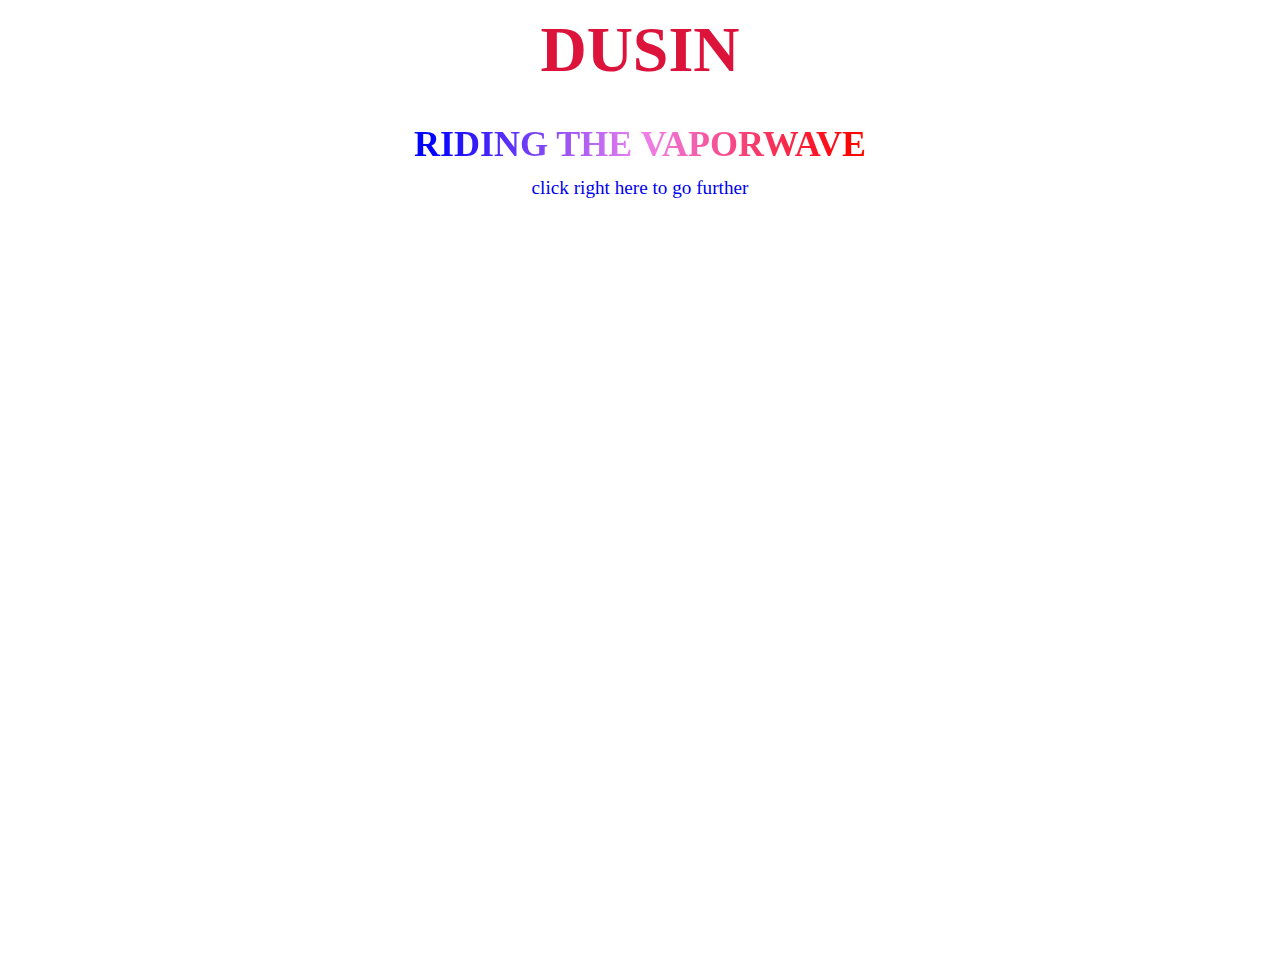
<file: index.html>
<!DOCTYPE html>
<html lang="">

<head>
    <meta charset="utf-8">
    <!-- HUSK AT UDFYLDE BESKRIVELSE TIL SEO -->
    <meta name="description" contect="">
    <meta name="author" contect="Lasse Nørfelt">
    <meta name="viewport" content="width=device-width, initial-scale=1.0">
    <title></title>
    <link rel="stylesheet" href="css/style.css">
</head>

<body>

    <h1>DUSIN</h1>
    <h3>RIDING THE VAPORWAVE</h3>
    <h4 id="frem"><a href="forside.html">click right here to go further</a></h4>
    
    <div class="iframe">
    <iframe src="https://www.youtube.com/embed/ooIRG33qUDU?vq=hd1080&autoplay=1&rel=0&iv_load_policy=3&fs=0&color=white" width="1280" height="720" frameborder="0"></iframe>
    </div>
    </body>
    
    
</html>
</file>
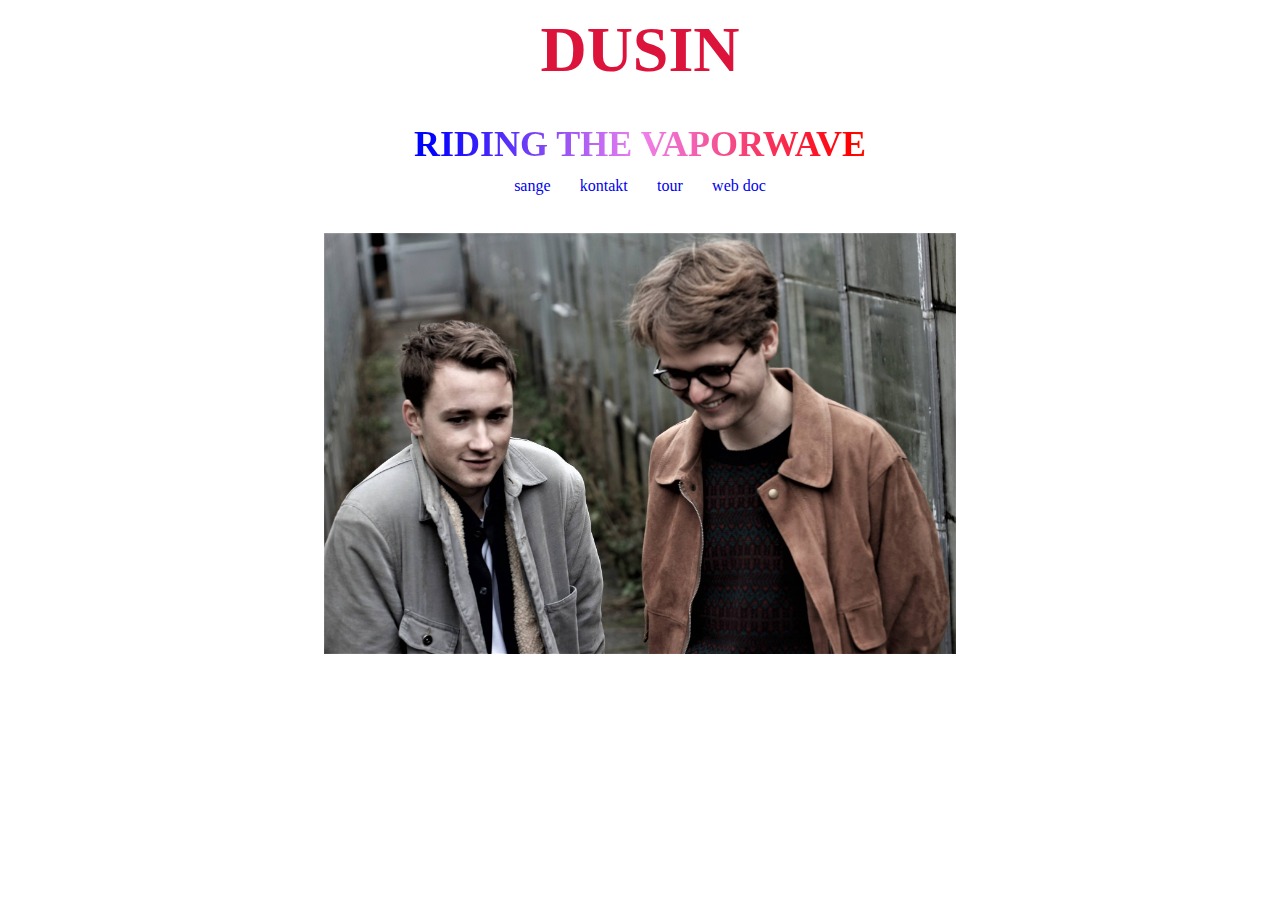
<file: forside.html>
<!DOCTYPE html>
<html lang="">

<head>
    <meta charset="utf-8">
    <!-- HUSK AT UDFYLDE BESKRIVELSE TIL SEO -->
    <meta name="description" contect="">
    <meta name="author" contect="Lasse Nørfelt">
    <meta name="viewport" content="width=device-width, initial-scale=1.0">
    <title></title>
    <link rel="stylesheet" href="css/style.css">
</head>

<body>

    <h1>DUSIN</h1>
    <h3>RIDING THE VAPORWAVE</h3>

    <div class="menu">
    
    <ul>
        <li><a href="sange.html">sange</a></li>
        <li><a href="kontakt.html">kontakt</a></li>
        <li><a href="tour.html">tour</a></li>
        <li><a href="webdoc.html">web doc</a></li>
    </ul>

        </div>
    <img src="images/natur_dusin.jpg" id="naturd" alt="dusin">
    
</body>

</html>
</file>
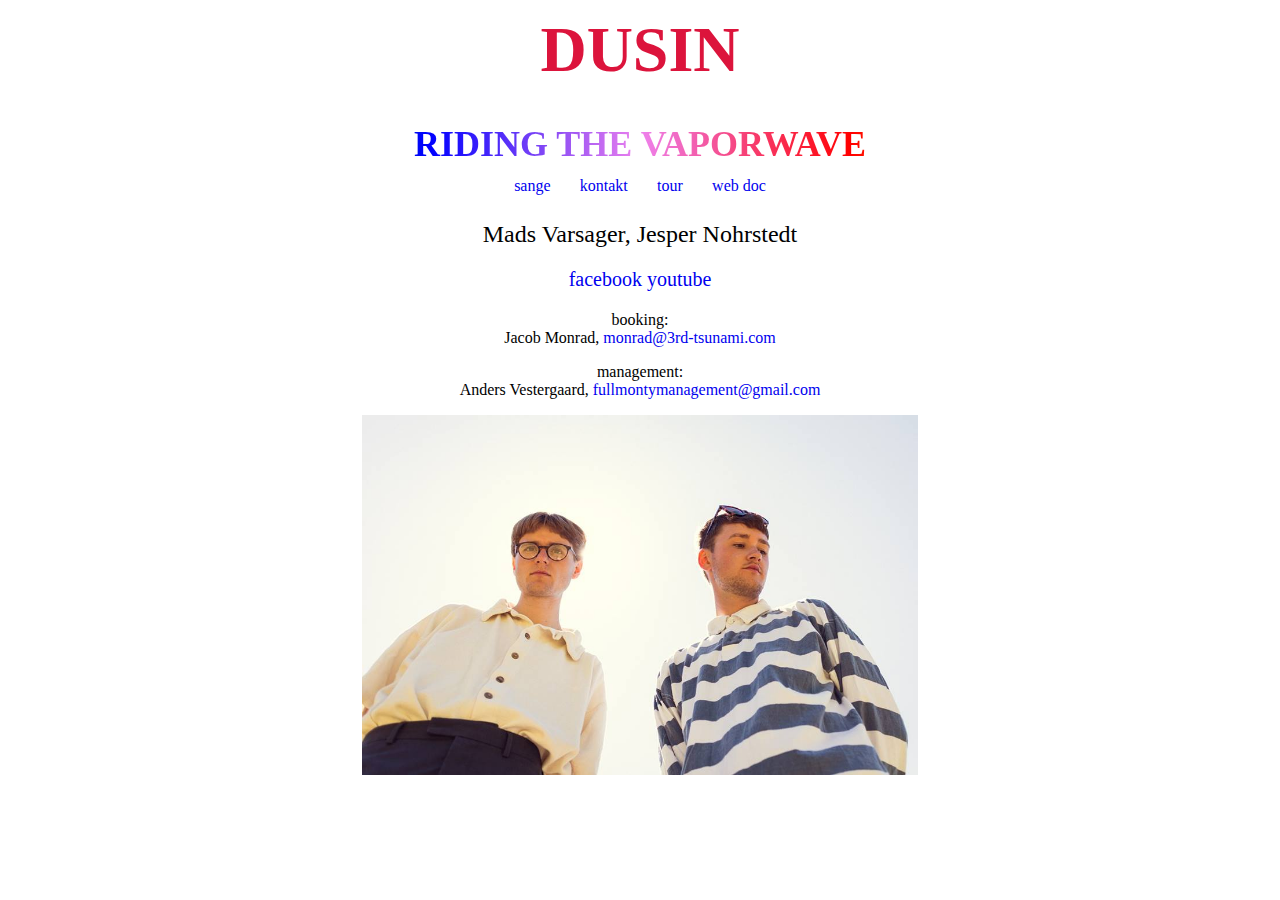
<file: kontakt.html>
<!DOCTYPE html>
<html lang="">

<head>
    <meta charset="utf-8">
    <!-- HUSK AT UDFYLDE BESKRIVELSE TIL SEO -->
    <meta name="description" contect="">
    <meta name="author" contect="Lasse Nørfelt">
    <meta name="viewport" content="width=device-width, initial-scale=1.0">
    <title></title>
    <link rel="stylesheet" href="css/style.css">
</head>

<body>

    <h1>DUSIN</h1>
    <h3>RIDING THE VAPORWAVE</h3>
    <div class="menu">
    
    <ul>
        <li><a href="sange.html">sange</a></li>
        <li><a href="kontakt.html">kontakt</a></li>
        <li><a href="tour.html">tour</a></li>
        <li><a href="webdoc.html">web doc</a></li>
    </ul>

        </div>

    <p class="navn">Mads Varsager, Jesper Nohrstedt </p>
    
    <div class="links">
        <p><a href="https://www.facebook.com/dusindk/">facebook</a> <a href="https://www.youtube.com/channel/UC5mMCu4htjq3HFHKnmaq0fQ">youtube</a></p>
    </div>

    <div class="booking">
        <p>booking:<br> Jacob Monrad, <a href="mailto:monrad@3rd-tsunami.com?Subject=" target="_top">monrad@3rd-tsunami.com</a></p>

        <p>management: <br>Anders Vestergaard, <a href="mailto:fullmontymanagement@gmail.com?Subject=" target="_top">fullmontymanagement@gmail.com</a></p>
    </div>
    
    <img src="images/froe.jpg" alt="sommerbillede af dusin" id="sommer">

</body>

</html>
</file>
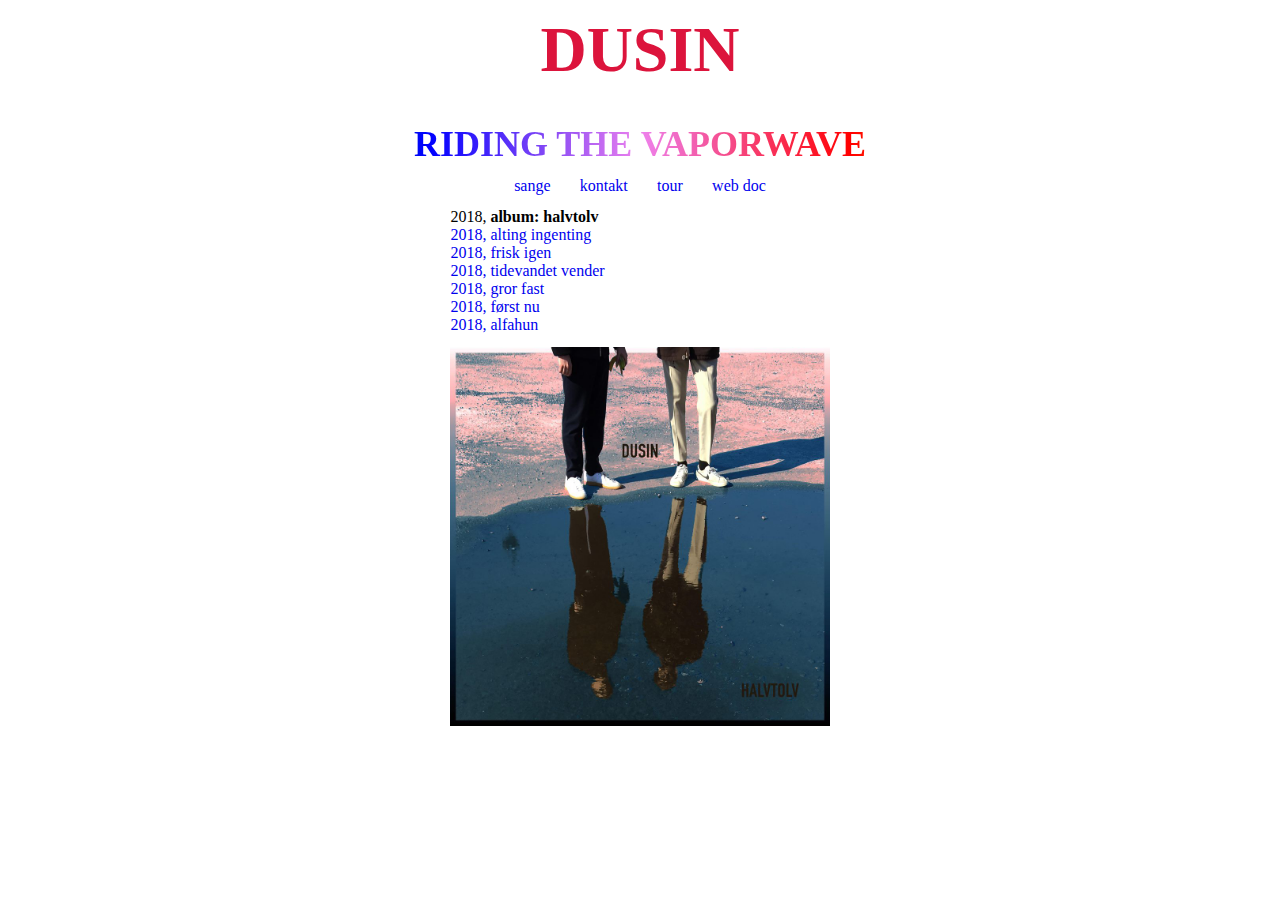
<file: sange.html>
<!DOCTYPE html>
<html lang="">

<head>
    <meta charset="utf-8">
    <!-- HUSK AT UDFYLDE BESKRIVELSE TIL SEO -->
    <meta name="description" contect="">
    <meta name="author" contect="Lasse Nørfelt">
    <meta name="viewport" content="width=device-width, initial-scale=1.0">
    <title></title>
    <link rel="stylesheet" href="css/style.css">
</head>

<body>

    <h1>DUSIN</h1>
    <h3>RIDING THE VAPORWAVE</h3>
    <div class="menu">
    
    <ul>
        <li><a href="sange.html">sange</a></li>
        <li><a href="kontakt.html">kontakt</a></li>
        <li><a href="tour.html">tour</a></li>
        <li><a href="webdoc.html">web doc</a></li>
    </ul>

        </div>

    <div class="sange">

        <ul>
            <li>2018, <strong>album: halvtolv</strong></li>
            <li><a href="https://www.youtube.com/watch?v=Iu-cW35uL0g">2018, alting ingenting</a></li>
            <li><a href="https://www.youtube.com/watch?v=GlD5CVYu5gc">2018, frisk igen</a></li>
            <li><a href=https://open.spotify.com/album/6m4aKrw1aQFGAT020s5quw>2018, tidevandet vender</a></li>
            <li><a href="https://www.youtube.com/watch?v=FuWVroTIQgA">2018, gror fast</a></li>
            <li><a href="https://www.youtube.com/watch?v=Td8gglnMQl0">2018, først nu</a></li>
            <li><a href="https://www.youtube.com/watch?v=3YoBOEqqSIk">2018,  alfahun</a></li>

        </ul>

    </div>

    <img src="images/vapor.jpg" alt="session billede" id="session">


</body>

</html>
</file>
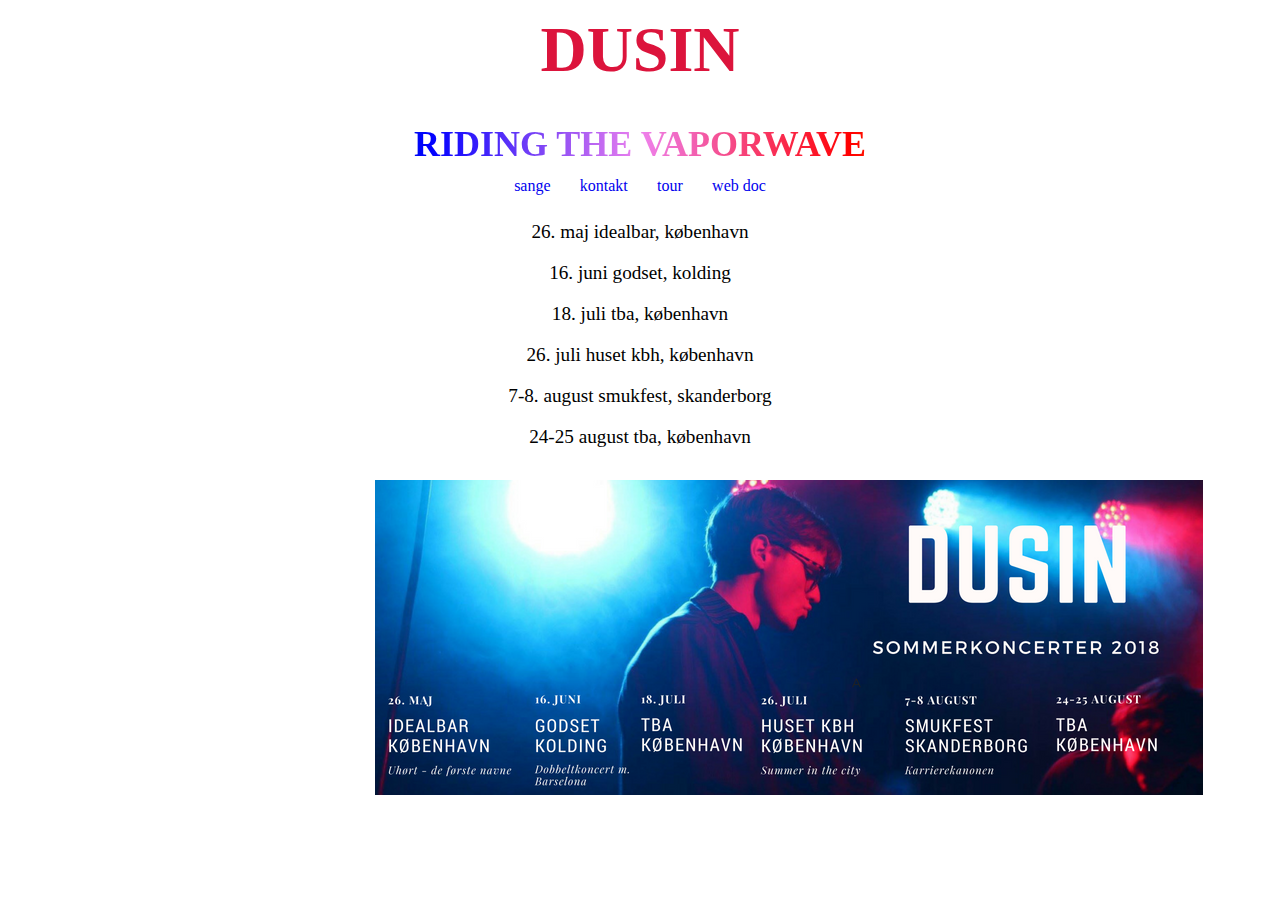
<file: tour.html>
<!DOCTYPE html>
<html lang="">

<head>
    <meta charset="utf-8">
    <!-- HUSK AT UDFYLDE BESKRIVELSE TIL SEO -->
    <meta name="description" contect="">
    <meta name="author" contect="Lasse Nørfelt">
    <meta name="viewport" content="width=device-width, initial-scale=1.0">
    <title></title>
    <link rel="stylesheet" href="css/style.css">
</head>

<body>

    <h1>DUSIN</h1>
    <h3>RIDING THE VAPORWAVE</h3>
    <div class="menu">
    
    <ul>
        <li><a href="sange.html">sange</a></li>
        <li><a href="kontakt.html">kontakt</a></li>
        <li><a href="tour.html">tour</a></li>
        <li><a href="webdoc.html">web doc</a></li>
    </ul>

        </div>
    <div class="datoer">
    <p>26. maj idealbar, københavn</p>
    
    <p>16. juni godset, kolding</p>
    
    <p>18. juli tba, københavn</p>
    
    <p>26. juli huset kbh, københavn</p>
    
    <p>7-8. august smukfest, skanderborg</p>
    
    <p>24-25 august tba, københavn</p>
        
        </div>
    
    <img src="images/tour.png" alt="tour" id="tour">
</body>

</html>
</file>
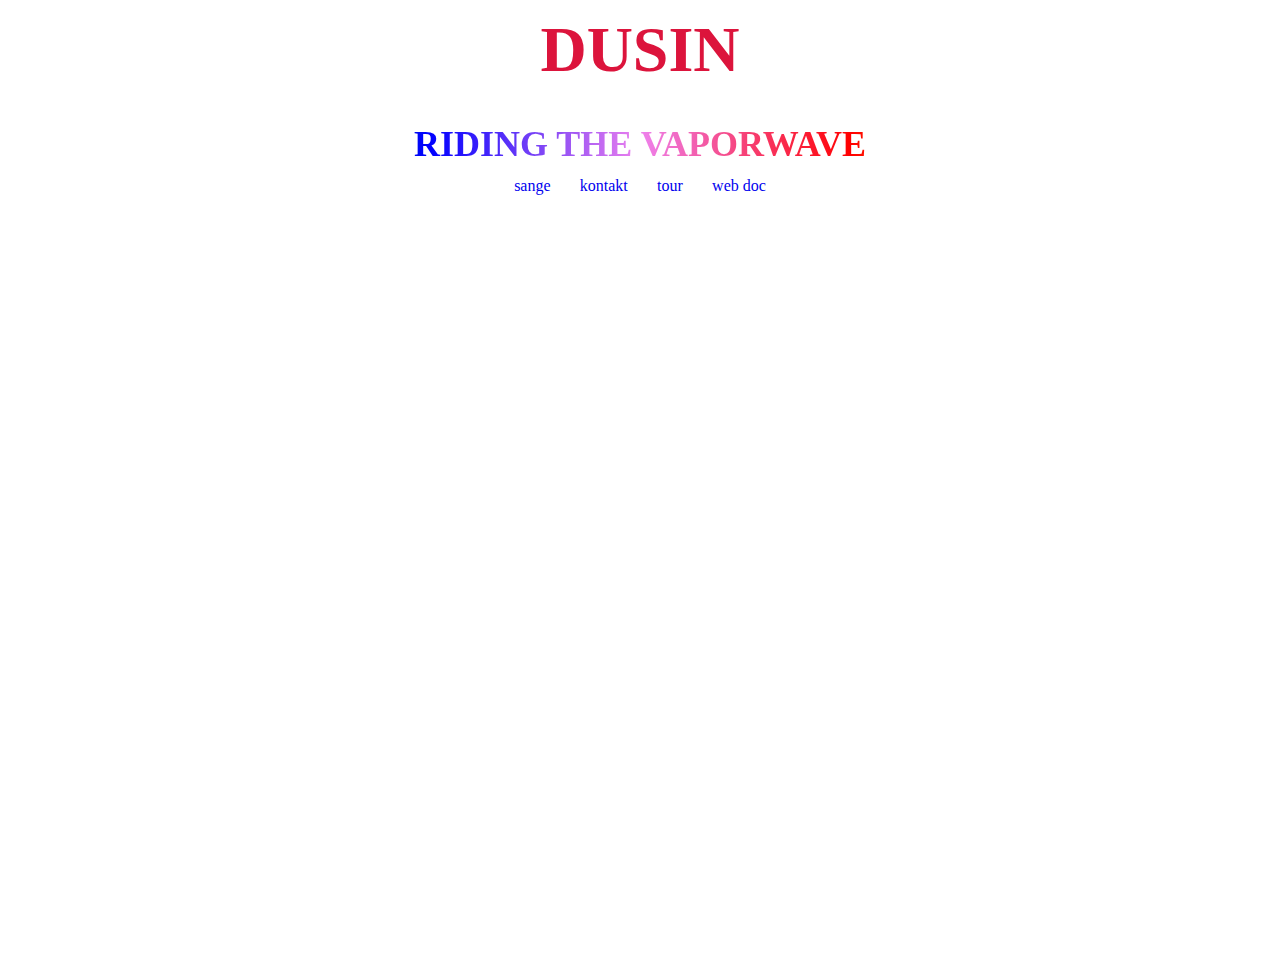
<file: webdoc.html>
<!DOCTYPE html>
<html lang="">

<head>
    <meta charset="utf-8">
    <!-- HUSK AT UDFYLDE BESKRIVELSE TIL SEO -->
    <meta name="description" contect="">
    <meta name="author" contect="Lasse Nørfelt">
    <meta name="viewport" content="width=device-width, initial-scale=1.0">
    <title></title>
    <link rel="stylesheet" href="css/style.css">
</head>

<body>

    <h1>DUSIN</h1>
    <h3>RIDING THE VAPORWAVE</h3>
    <div class="menu">
    
    <ul>
        <li><a href="sange.html">sange</a></li>
        <li><a href="kontakt.html">kontakt</a></li>
        <li><a href="tour.html">tour</a></li>
        <li><a href="webdoc.html">web doc</a></li>
    </ul>

        </div>
    
    <div class="iframe">
    <iframe src="https://www.youtube.com/embed/ooIRG33qUDU?vq=hd1080&autoplay=1&rel=0&iv_load_policy=3&fs=0&color=white" width="1280" height="720" frameborder="0"></iframe>
    </div>
    </body>
    
    
</html>
</file>
<file: css/style.css>
h1 {
    text-align: center;
    color: crimson;
    font-size: 400%;
    margin-top: 1%;
    margin-bottom: 1%;
}

h3 {
    text-align: center;
    background: linear-gradient(to right, green, teal, blue, violet, red, yellow, pink);
    -webkit-background-clip: text;
    -webkit-text-fill-color: transparent;
    font-size: 225%;
    margin-bottom: 1%;

}

#frem {
    text-align: center;
    font-weight: 100;
    font-size: 120%;
    margin-top: 1%;
    margin-bottom: 0.5%;
}

#naturd {
    width: 50%;
    margin-left: 25%;
    margin-top: 2%;0,
}

ul {
    list-style-type: none;
    margin: 0;
    padding: 0;
    text-align: center;
    font-size: 100%;
    margin-bottom: 1%;
}

.menu li {
    display: inline;
    margin: 1%;
}

a:active {
    text-decoration: none;
}

a:link {
    text-decoration: none;
}

a:hover {
    text-decoration: none;
}

a:visited {
    text-decoration: none;
    color: black;
}

#session {
    width: 30%;
    margin-left: 35%;
}

h4 {
    text-align-last: center;
}

.sange ul {
    text-align: left;
    margin-left: 35%;
}

.navn{
    text-align: center;
    margin-top: 2%;
    margin-bottom: 0%;
    font-size: 150%;
}

.links {
    text-align: center;
    font-size: 125%;
    display: block;
}

.booking {
    text-align: center;
}

#sommer {
    width: 44%;
    margin-left: 28%;
}

.datoer {
    text-align: center;
    margin-top: 2%;
    font-size: 120%;
}

#tour {
    margin-top: 1%;
    margin-left: 29%
    }

.iframe {
    margin-left: 17%;
    margin-top: 2%;
}
</file>
